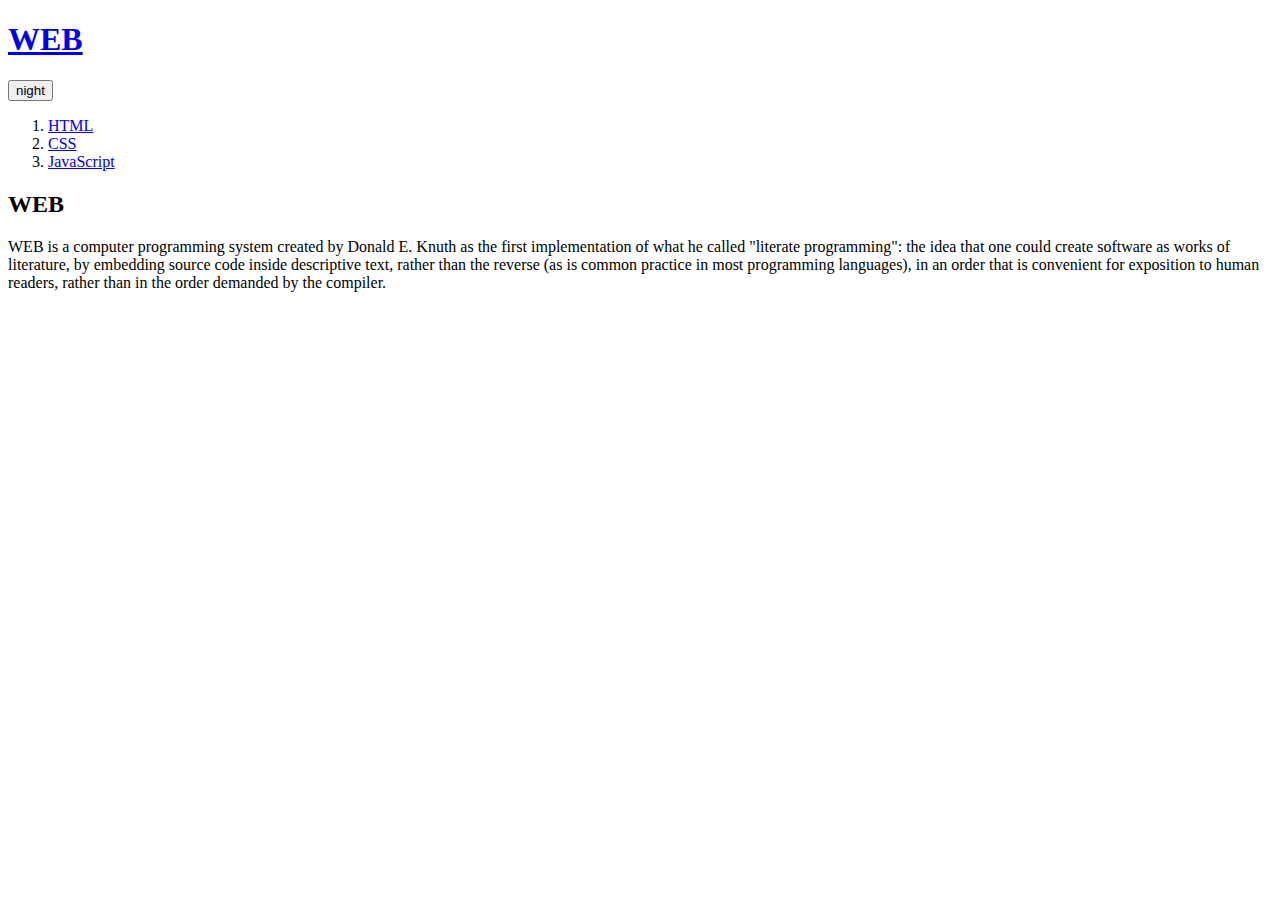
<file: index.html>
<!doctype html>
<html>
<head>
  <title>WEB1 - Welcome</title>
  <meta charset="utf-8">
  <script src='colors.js'></script>
</head>
<body>
  <h1><a href="index.html">WEB</a></h1>
  <input id="night_day" type="button" value="night" onclick="
    nightDayHandler(this);
    ">
  <ol>
      <li><a href="1.html">HTML</a></li>
      <li><a href="2.html">CSS</a></li>
      <li><a href="3.html">JavaScript</a></li>
  </ol>
      <h2>WEB</h2>
        <p>
          WEB is a computer programming system created by Donald E. Knuth as the first implementation of what he called "literate programming": the idea that one could create software as works of literature, by embedding source code inside descriptive text, rather than the reverse (as is common practice in most programming languages), in an order that is convenient for exposition to human readers, rather than in the order demanded by the compiler.
        </p>
</body>
</html>
</file>
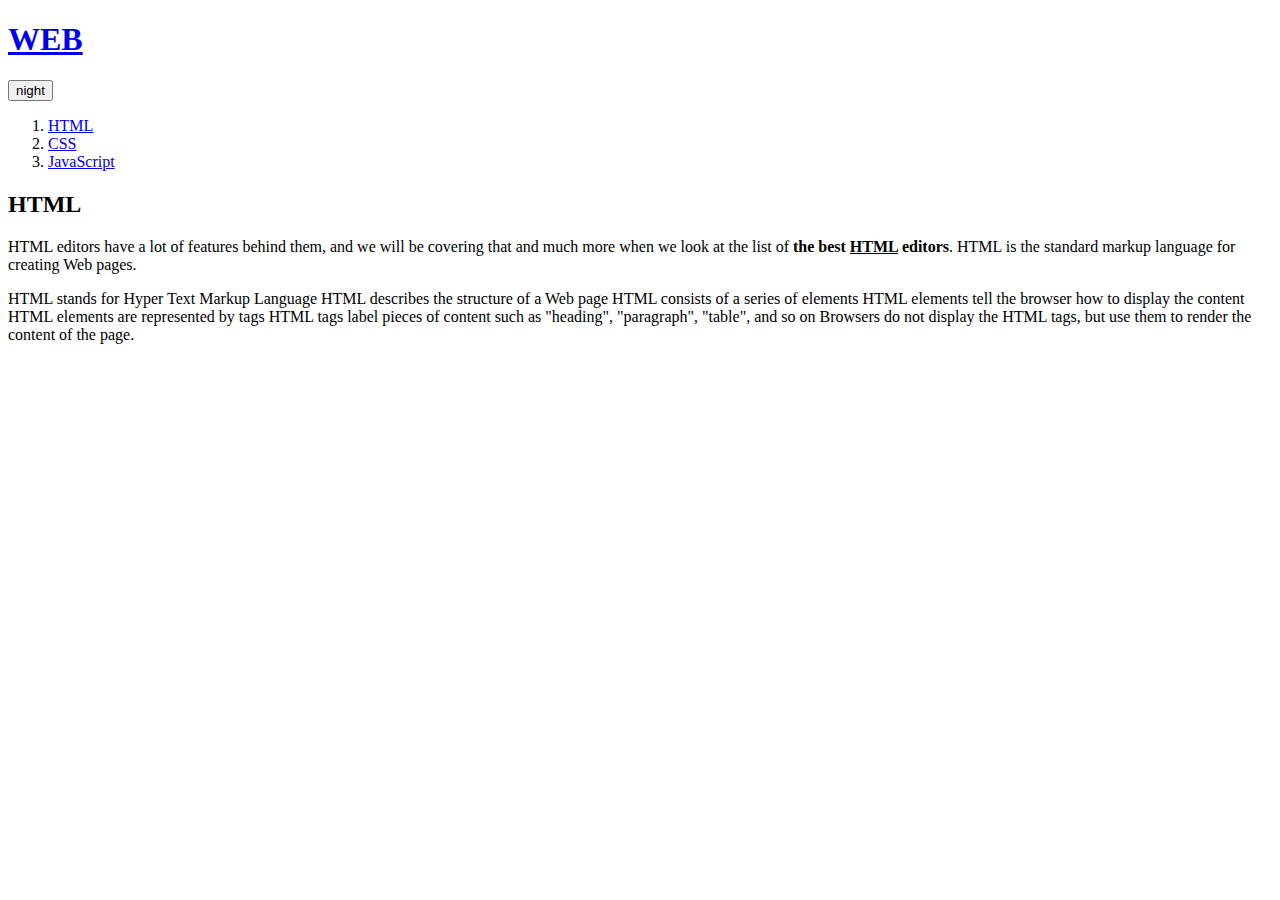
<file: 1.html>
<!doctype html>
<html>
<head>
  <title>WEB1 - HTML</title>
  <meta charset="utf-8">
  <script src='colors.js'></script>
</head>
<body>
<h1><a href="index.html">WEB</a></h1>
<input id="night_day" type="button" value="night" onclick="
  nightDayHandler(this);
  ">
   <ol>
    <li><a href="1.html">HTML</a></li>
    <li><a href="2.html">CSS</a></li>
    <li><a href="3.html">JavaScript</a></li>
   </ol>
     <h2>HTML</h2>
      <p>
       HTML editors have a lot of features behind them, and we will be covering that and much more when we look at the list of <strong>the best <u>HTML</u> editors</strong>.
       HTML is the standard markup language for creating Web pages.
      </p>
      <p>
       HTML stands for Hyper Text Markup Language HTML describes the structure of a Web page HTML consists of a series of elements HTML elements tell the browser how to display the content HTML elements are represented by tags
       HTML tags label pieces of content such as "heading", "paragraph", "table", and so on
       Browsers do not display the HTML tags, but use them to render the content of the page.
      </p>
</body>
</html>
</file>
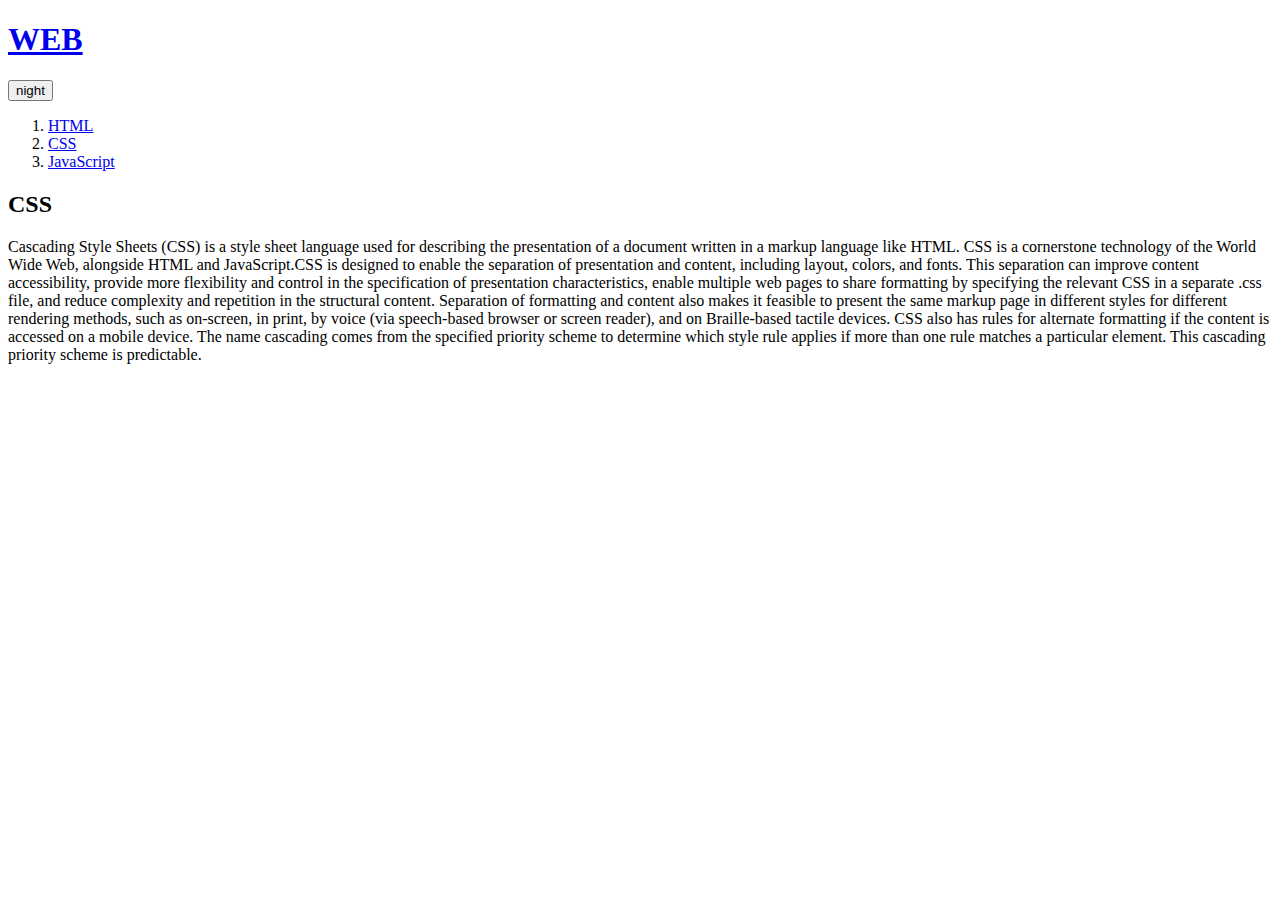
<file: 2.html>
<!doctype html>
<html>
<head>
  <title>WEB1 - CSS</title>
  <meta charset="utf-8">
  <script src='colors.js'></script>
</head>
<body>
  <h1><a href="index.html">WEB</a></h1>
  <input id="night_day" type="button" value="night" onclick="
    nightDayHandler(this);
    ">
    <ol>
      <li><a href="1.html">HTML</a></li>
      <li><a href="2.html">CSS</a></li>
      <li><a href="3.html">JavaScript</a></li>
    </ol>
      <h2>CSS</h2>
      <p>
        Cascading Style Sheets (CSS) is a style sheet language used for describing the presentation of a document written in a markup language like HTML. CSS is a cornerstone technology of the World Wide Web, alongside HTML and JavaScript.CSS is designed to enable the separation of presentation and content, including layout, colors, and fonts. This separation can improve content accessibility, provide more flexibility and control in the specification of presentation characteristics, enable multiple       web pages to share formatting by specifying the relevant CSS in a separate .css file, and reduce complexity and repetition in the structural content. Separation of formatting and content also makes it feasible to present the same markup page in different styles for different rendering methods, such as on-screen, in print, by voice (via speech-based browser or screen reader), and on Braille-based tactile devices. CSS also has rules for alternate formatting if the content is accessed on a       mobile device. The name cascading comes from the specified priority scheme to determine which style rule applies if more than one rule matches a particular element. This cascading priority scheme is predictable.
      </p>
</body>
</html>
</file>
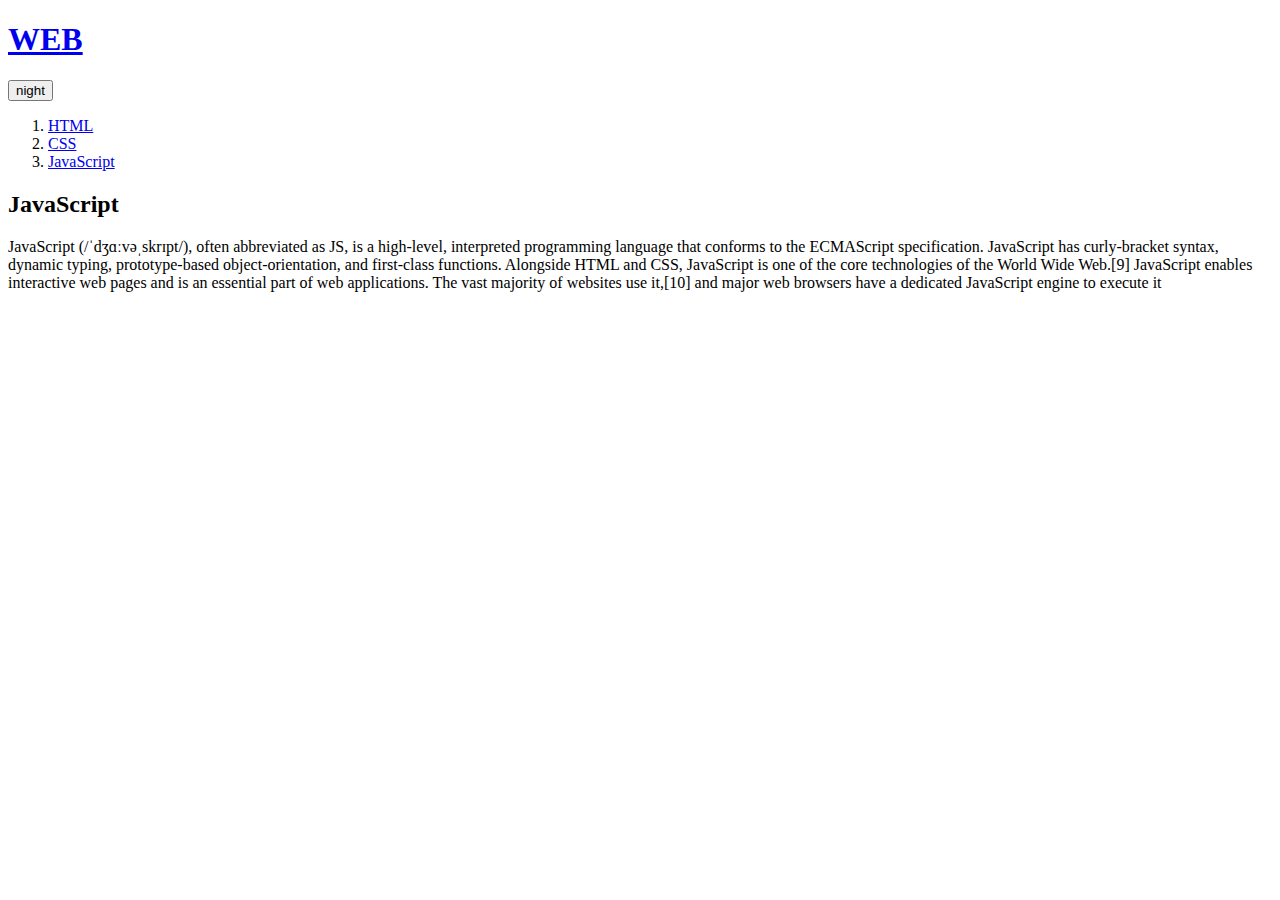
<file: 3.html>
<!doctype html>
<html>
<head>
  <title>WEB1 - JavaScript</title>
  <meta charset="utf-8">
  <script src='colors.js'></script>
</head>
<body>
  <h1><a href="index.html">WEB</a></h1>
  <input id="night_day" type="button" value="night" onclick="
    nightDayHandler(this);
    ">
    <ol>
      <li><a href="1.html">HTML</a></li>
      <li><a href="2.html">CSS</a></li>
      <li><a href="3.html">JavaScript</a></li>
    </ol>
    <h2>JavaScript</h2>
    <p>
      JavaScript (/ˈdʒɑːvəˌskrɪpt/), often abbreviated as JS, is a high-level, interpreted programming language that conforms to the ECMAScript specification. JavaScript has curly-bracket syntax, dynamic typing, prototype-based object-orientation, and first-class functions. Alongside HTML and CSS, JavaScript is one of the core technologies of the World Wide Web.[9] JavaScript enables interactive web pages and is an essential part of web applications. The vast majority of websites use it,[10] and major web browsers have a dedicated JavaScript engine to execute it
  </p>
</body>
</html>
</file>
